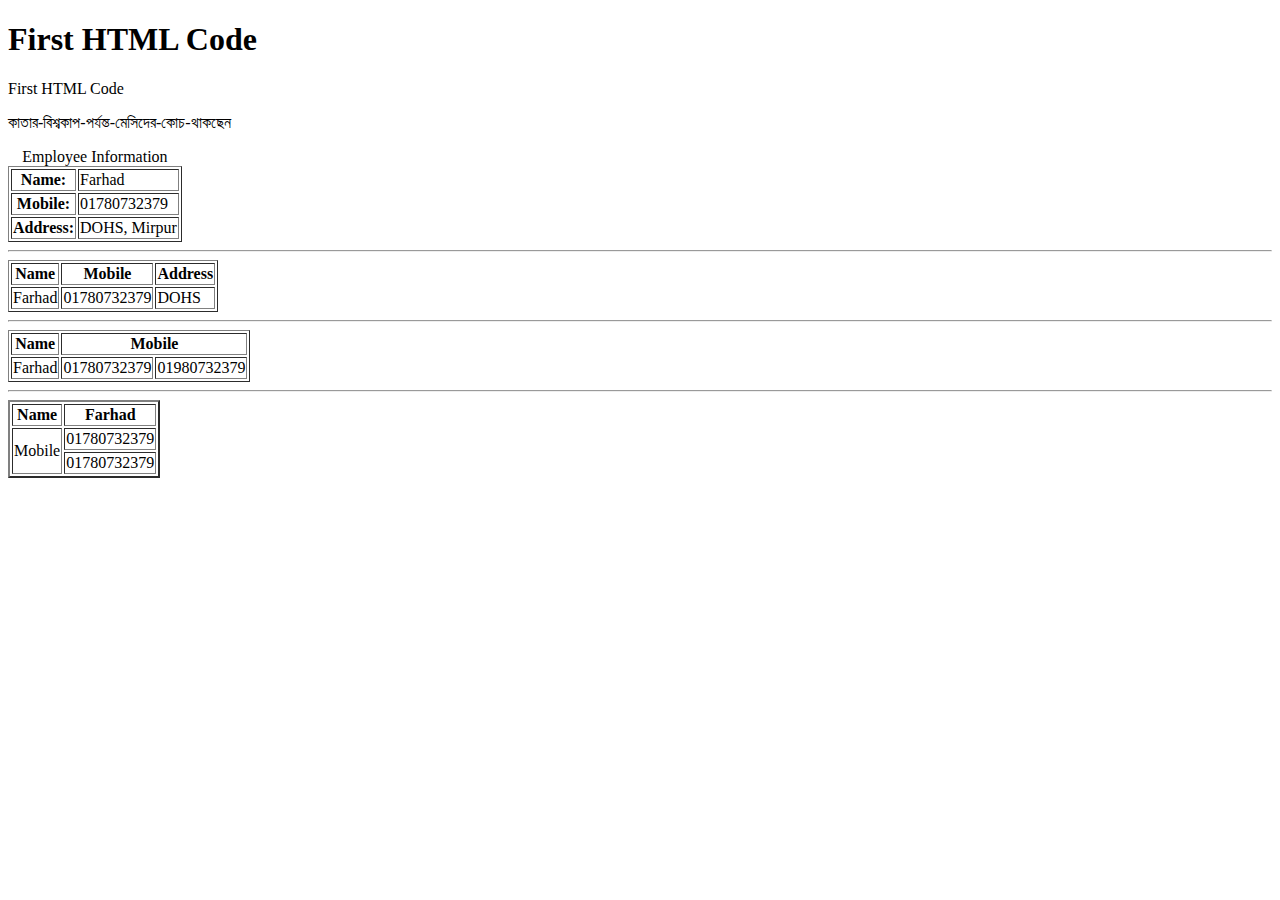
<file: SeipPhp71/day-2/index.html>
<!doctype html>

<html>
    <head>
        <meta charset="utf-8"/>
        <title>Home</title>
    </head>

    <body>
        <h1> First HTML Code</h1>
        <p>First HTML Code </p>
        <p> কাতার-বিশ্বকাপ-পর্যন্ত-মেসিদের-কোচ-থাকছেন</p>

        <table border="1" >
            <caption> Employee Information</caption>
            <tr>
                <th> Name: </th> <!-- th is used to make Name bold-->
                <td> Farhad </td>
            </tr>
            <tr>
                <th> Mobile: </th>
                <td> 01780732379 </td>
            </tr>
            <tr>
                <th> Address: </th>
                <td> DOHS, Mirpur</td>
            </tr>
        </table>
        <hr/>
        <table border="1">
            <tr>
                <th>Name</th>
                <th>Mobile</th>
                <th>Address</th>
            </tr>
            <tr>
                <td>Farhad</td>
                <td> 01780732379</td>
                <td>DOHS</td>
            </tr>
            
        </table>
        <hr/>
         <table border="1">
            <tr>
                <th>Name</th>
                <th colspan="2">Mobile </th> <!--colspam: it allows a single table cell to span the width  -->
             </tr>

            <tr>
                <td>Farhad</td>
                <td>01780732379</td>
                <td>01980732379</td>

            </tr>
            
        </table>
        <hr/>
        <table border="2">
            <tr>
                <th> Name</th>
                <th> Farhad</th>
            </tr>
            <tr>
                <td rowspan="2">Mobile </td>
                <td> 01780732379 </td>
            </tr>
            <tr>
                <td>
                    01780732379
                </td>
            </tr>
            
        </table>
         
    </body>
</html>
</file>
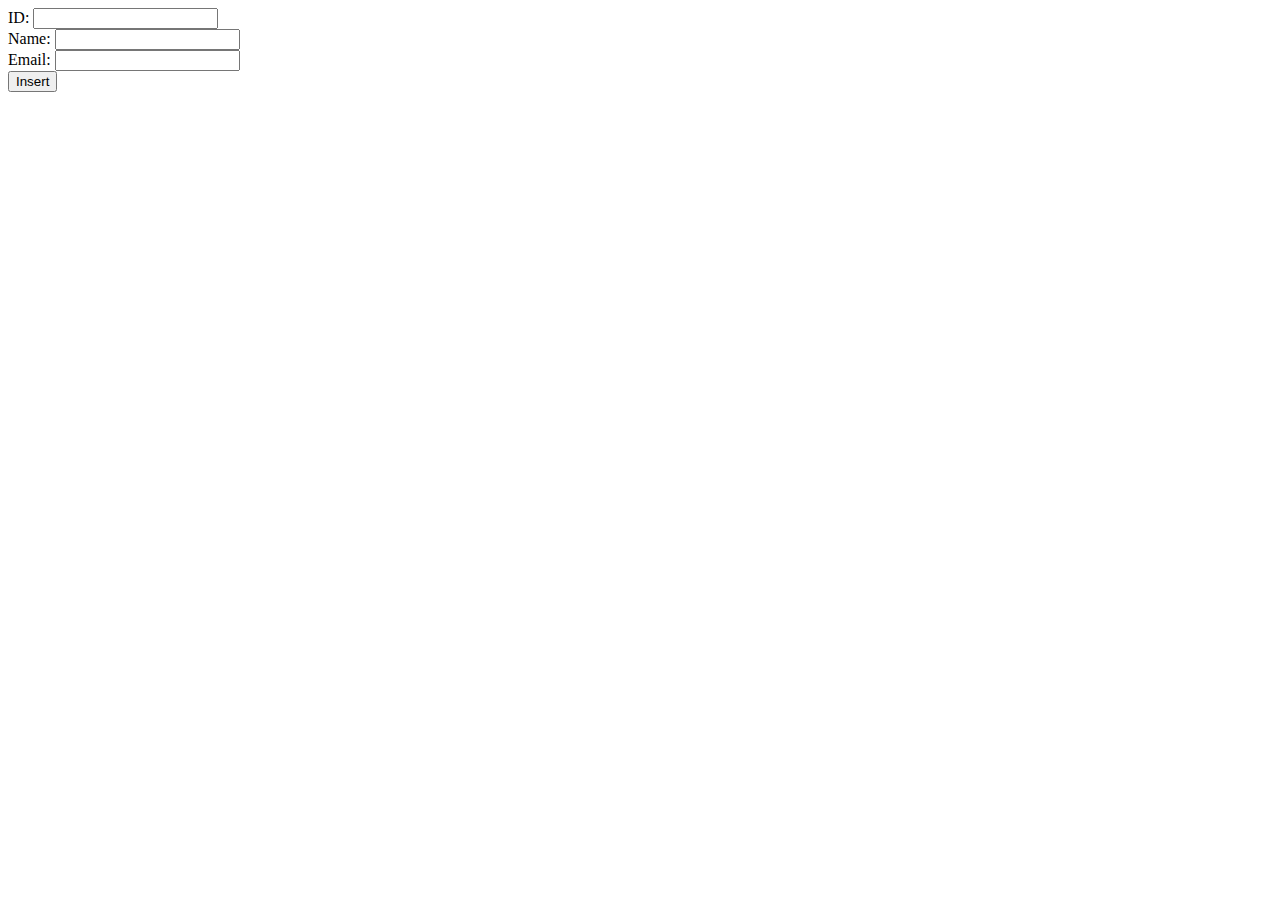
<file: SeipPhp71/day-20/index.html>
<!DOCTYPE html>
<html lang="en">
<head>
    <meta charset="UTF-8">
    <title>Insert fotm</title>
</head>
    <body>
        <form action="insert.php" method="post">
            ID: <input type="number" name="id">
            <br/>
            Name: <input type="text" name="username">
            <br/>
            Email: <input type="text" name="email">
            <br/>
            <input type="submit" value ="Insert">
        </form>

    </body>
</html>
</file>
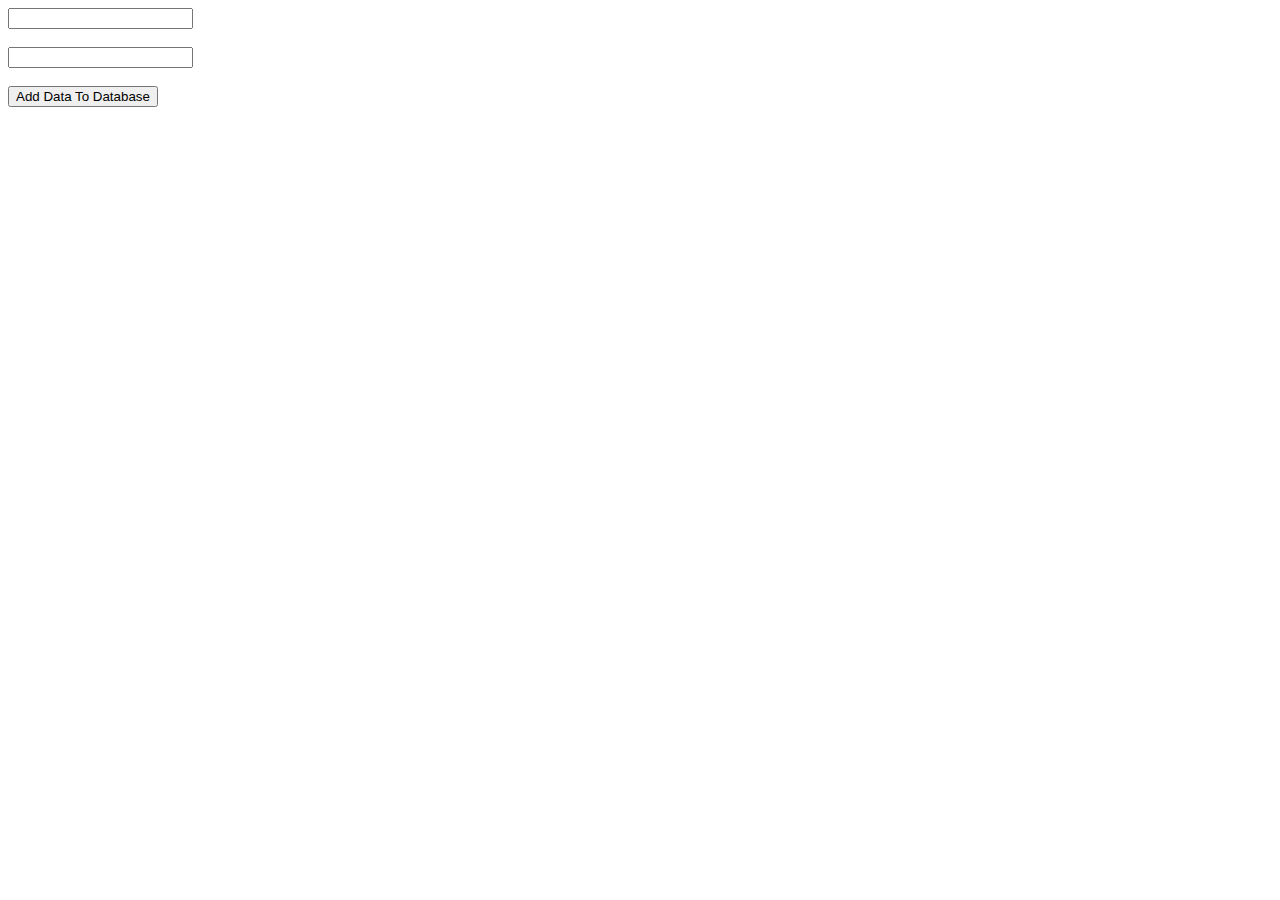
<file: SeipPhp71/day-16/insert2.html>
<!DOCTYPE html>
<html lang="en">
    <head>
        <meta charset="UTF-8">
        <title>Insert data</title>
    </head>

    <body>
    <form action="insert2.php" method="post">

        <input type="text" name="firstname" ><br><br>

        <input type="text" name="lastname" ><br><br>


        <input type="submit" name="insert" value="Add Data To Database">

    </form>
    </body>
</html>
</file>
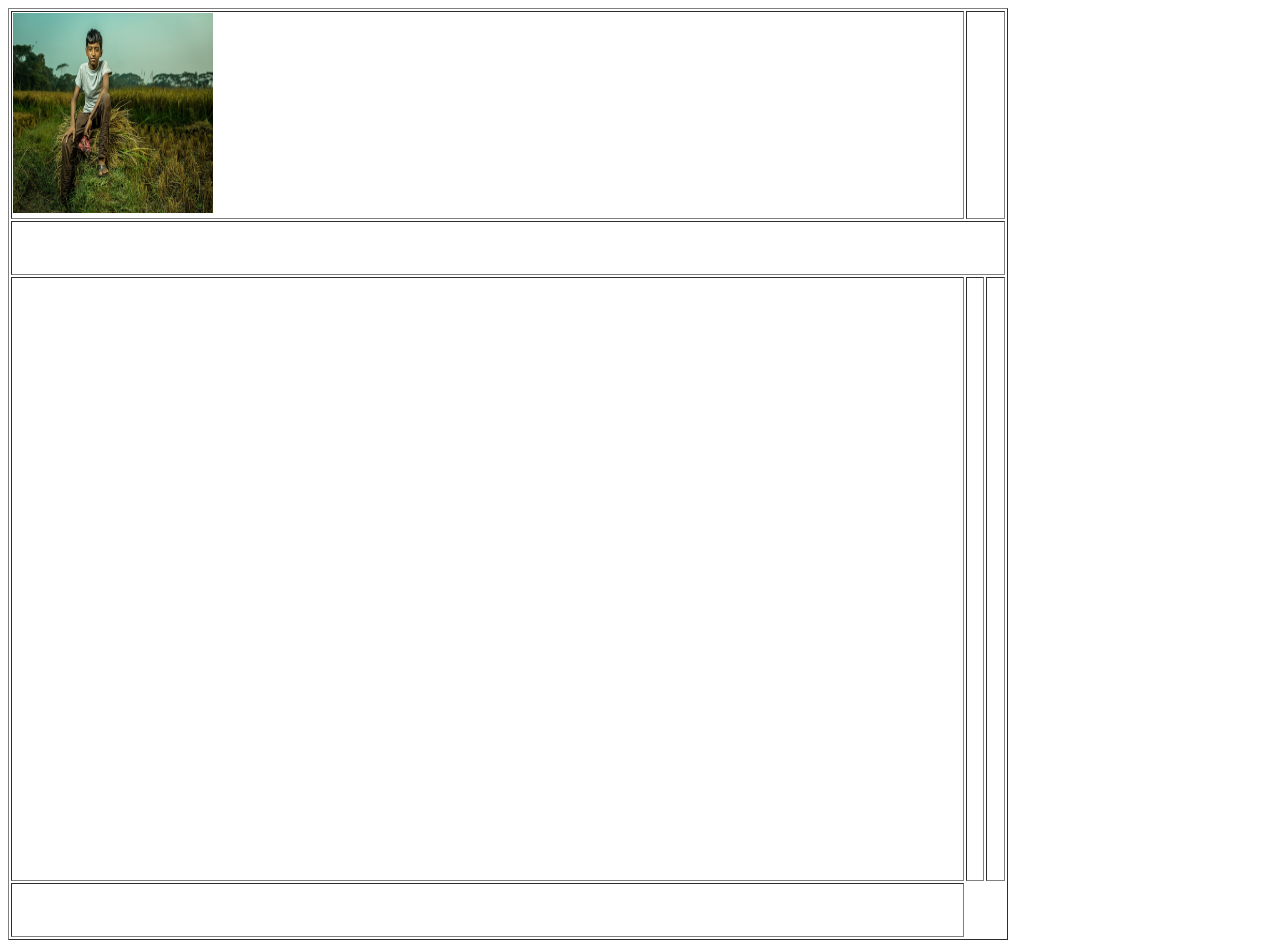
<file: SeipPhp71/day-2/Table-layout.html>
<!DOCTYPE html>
<html lang="en">
    <head>
        <meta charset="utf-8">
        <title> Home </title>
        <body>
            <table border="1" width ="1000" >
               
                <tr>
                        
                    <td height ="200">
                        <img src="Images/bangladeshi rice farmer.jpg" height="200" width="200"/>
                        
                    </td>
                    <td colspan="2"></td>
                </tr>
                <tr>
                        <td height ="50" colspan="3"></td>
                </tr>
                <tr>
                        <td height ="600"></td>
                        <td></td>
                        <td></td>
                </tr>
                <tr>
                        <td height ="50"> </td>    
                </tr>
            </table>
        </body>
    </head>
</html>
</file>
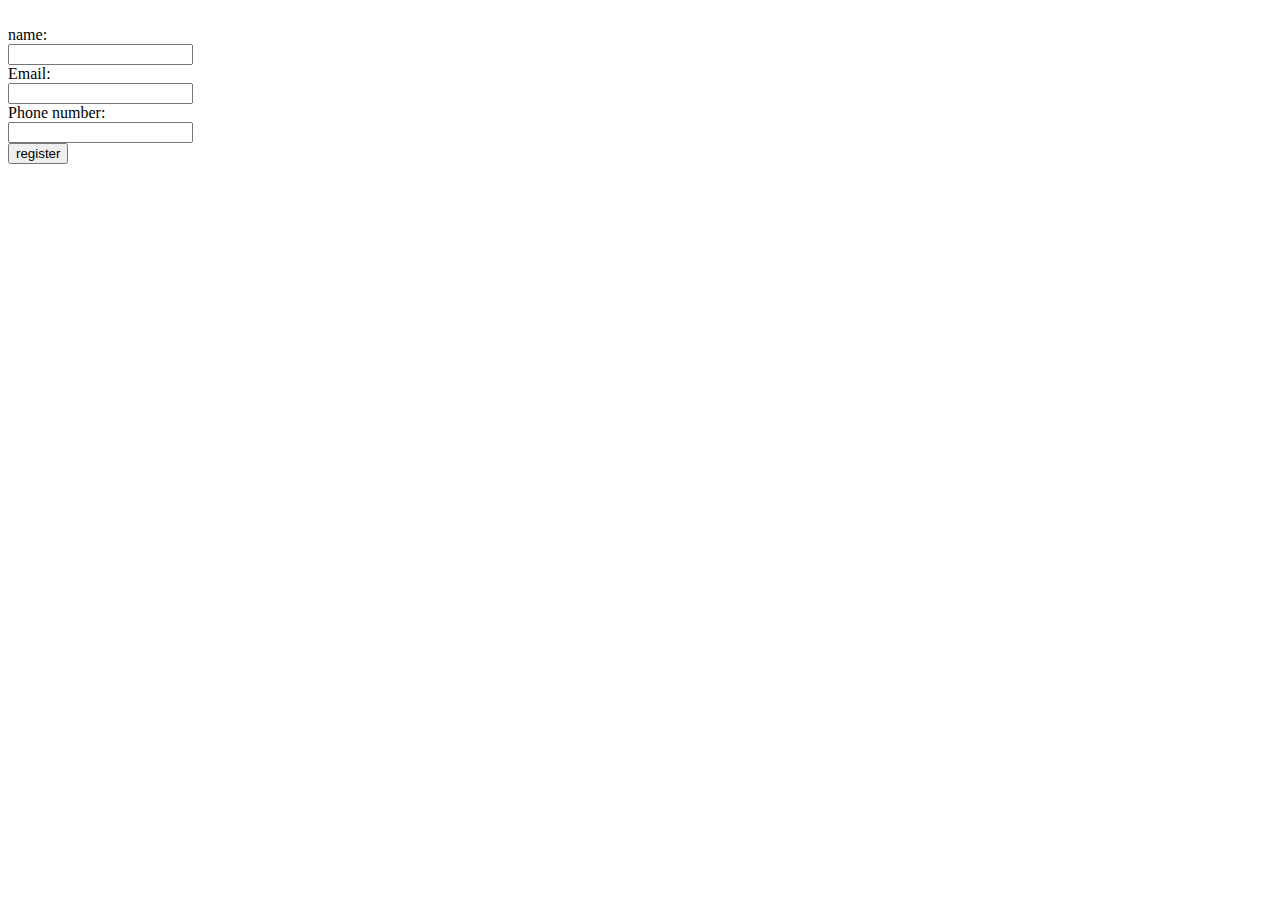
<file: SeipPhp71/data_insert/insert_data/Form.html>
<!DOCTYPE html>
<html lang="en">
        <head>
            <meta charset="UTF-8">
            <title>databinsert</title>


        </head>
        <body>
            <form action="register.php" method="post">
               <!-- ID:        <input type="number" name="id">-->
                <br/>
                name: <br/>
                <input type="text" name="name" required>
                <br/>
                Email:<br/>
                <input type="text" name="Email" required>
                <br/>
                Phone number:<br/>
                <input type="text" name="phone" required>
                <br/>

                <input type="submit" value="register">

            </form>

        </body>

</html>
</file>
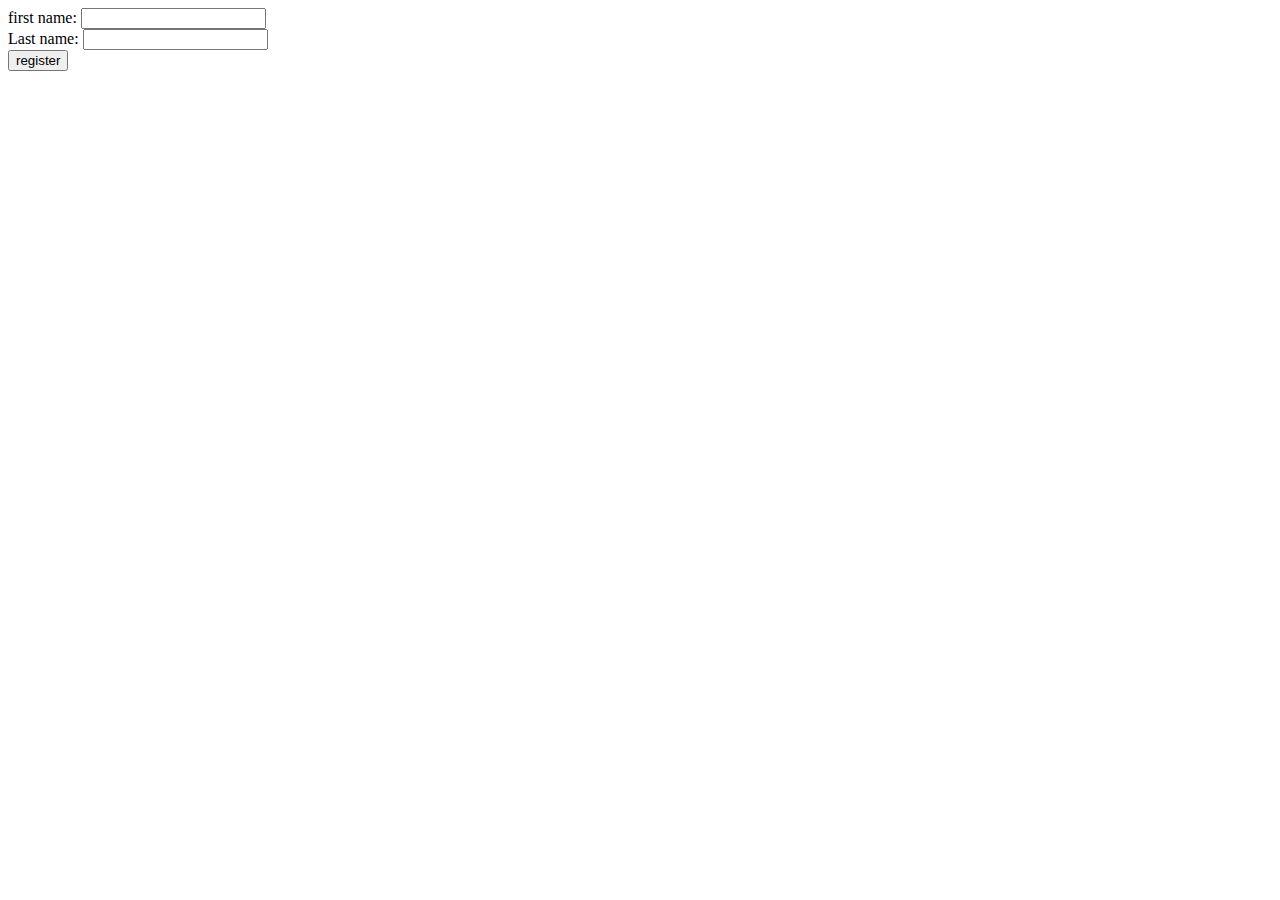
<file: SeipPhp71/data_insert/update/form_update.html>
<!DOCTYPE html>
<html lang="en">
        <head>
            <meta charset="UTF-8">
            <title>Update</title>
        </head>
        <body>
        <form action="update.php" method="post">
            first name: <input type="text" name="firstnae">
            <br/>
            Last name: <input type="text" name="lastname">
            <br/>
            <input type="submit" value="register">
        </form>
        </body>
</html>
</file>
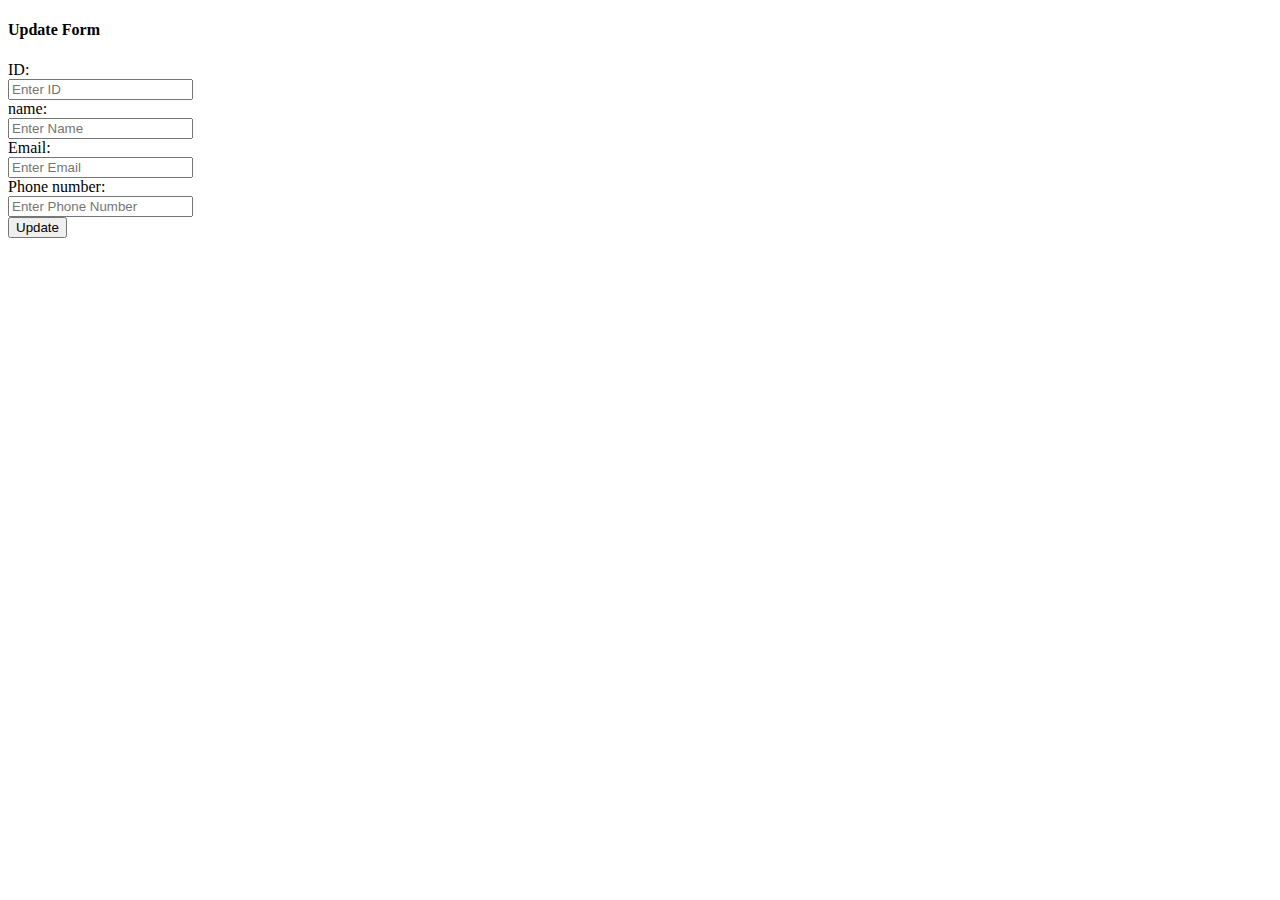
<file: SeipPhp71/data_insert/update2/update_form.html>
<!DOCTYPE html>
<html lang="en">

        <head>
            <meta charset="UTF-8">
            <title>databinsert</title>

        </head>
            <body>
                <h4> Update Form</h4>
                <form action="update_index.php" method="post">
                    ID:<br/>
                    <input type="number" name="id" placeholder="Enter ID" required>
                    <br/>
                    name:<br/>
                    <input type="text" name="name" placeholder="Enter Name"  >
                    <br/>
                    Email:<br/>
                    <input type="text" name="email" placeholder="Enter Email" >
                    <br/>
                    Phone number:<br/>
                    <input type="text" name="phone" placeholder="Enter Phone Number" >
                    <br/>

                    <input type="submit" name="btn" value="Update">
                </form>

        </body>

</html>
</file>
